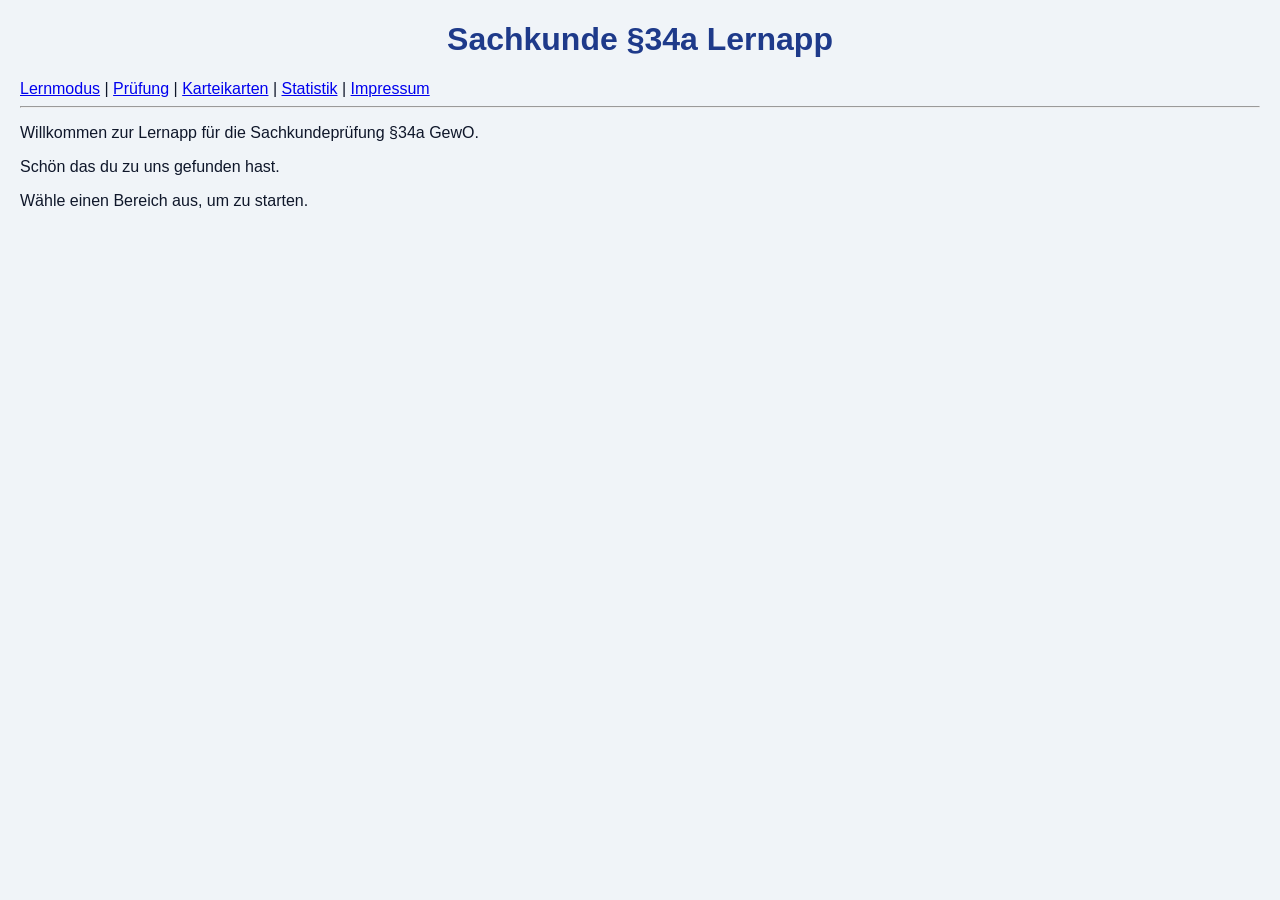
<file: index.html>
<!DOCTYPE html>
<html lang="de">
<head>
  <meta charset="UTF-8">
  <meta name="viewport" content="width=device-width, initial-scale=1.0">
  <title>Sachkunde §34a Lernapp</title>
  <link rel="stylesheet" href="style.css">
</head>
<body>
  <h1>Sachkunde §34a Lernapp</h1>

  <nav>
    <a href="lernmodus.html">Lernmodus</a> |
    <a href="pruefung.html">Prüfung</a> |
    <a href="karteikarten.html">Karteikarten</a> |
    <a href="statistik.html">Statistik</a> |
    <a href="impressum.html">Impressum</a>
  </nav>
  <hr>





  
  <p>Willkommen zur Lernapp für die Sachkundeprüfung §34a GewO.</p>
  <p>Schön das du zu uns gefunden hast.</p>
  
  <p>Wähle einen Bereich aus, um zu starten.</p>





                                   
</body>
</html>
</file>
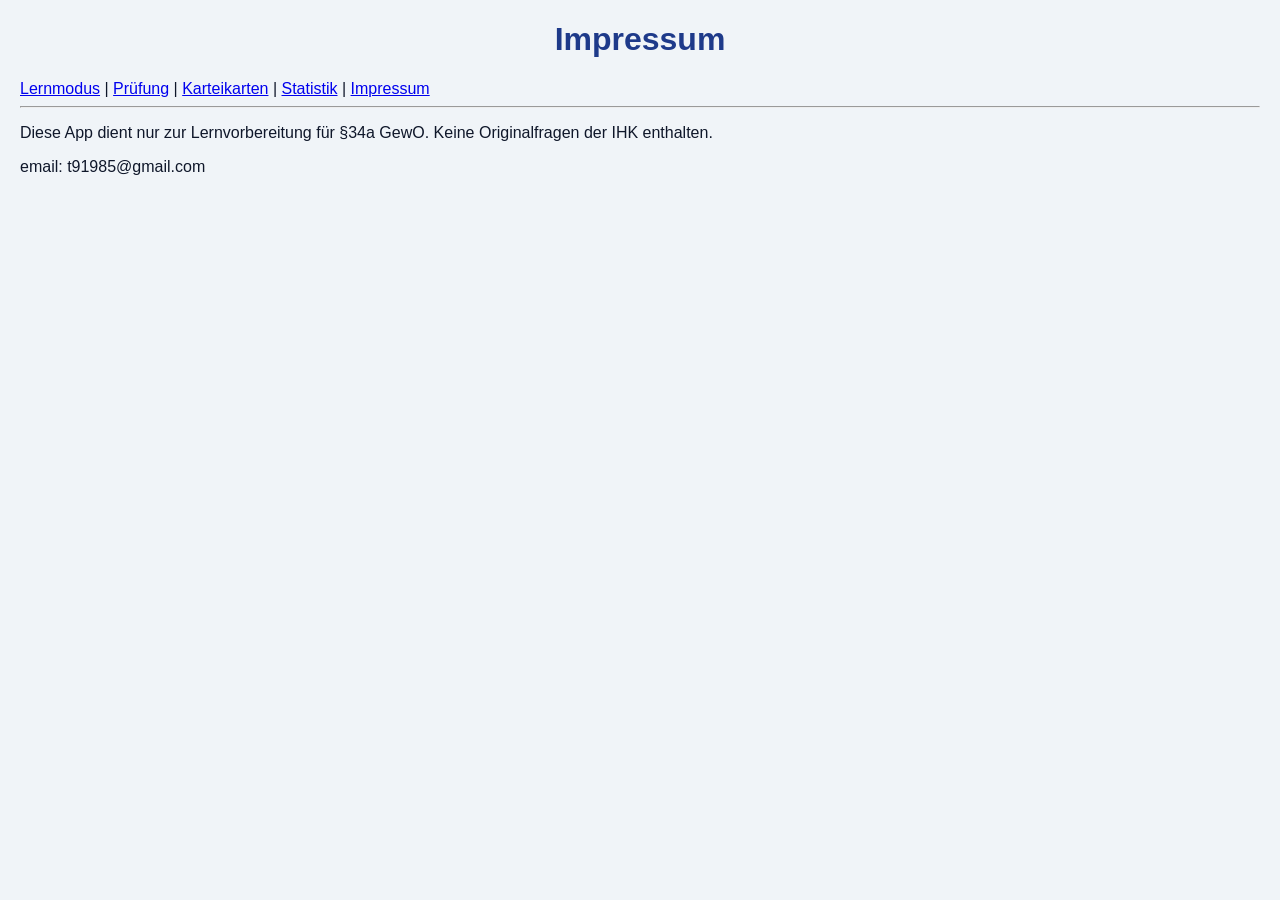
<file: impressum.html>
<!DOCTYPE html>
<html lang="de">
<head>
  <meta charset="UTF-8">
  <meta name="viewport" content="width=device-width, initial-scale=1.0">
  <title>Impressum</title>
  <link rel="stylesheet" href="style.css">
</head>
<body>
  <h1>Impressum</h1>

  <nav>
    <a href="lernmodus.html">Lernmodus</a> |
    <a href="pruefung.html">Prüfung</a> |
    <a href="karteikarten.html">Karteikarten</a> |
    <a href="statistik.html">Statistik</a> |
    <a href="impressum.html">Impressum</a>
  </nav>
  <hr>

<p>Diese App dient nur zur Lernvorbereitung für §34a GewO. Keine Originalfragen der IHK enthalten.</p>

<div class="mitte">
  <p>email: t91985@gmail.com</p>
</div>
</file>
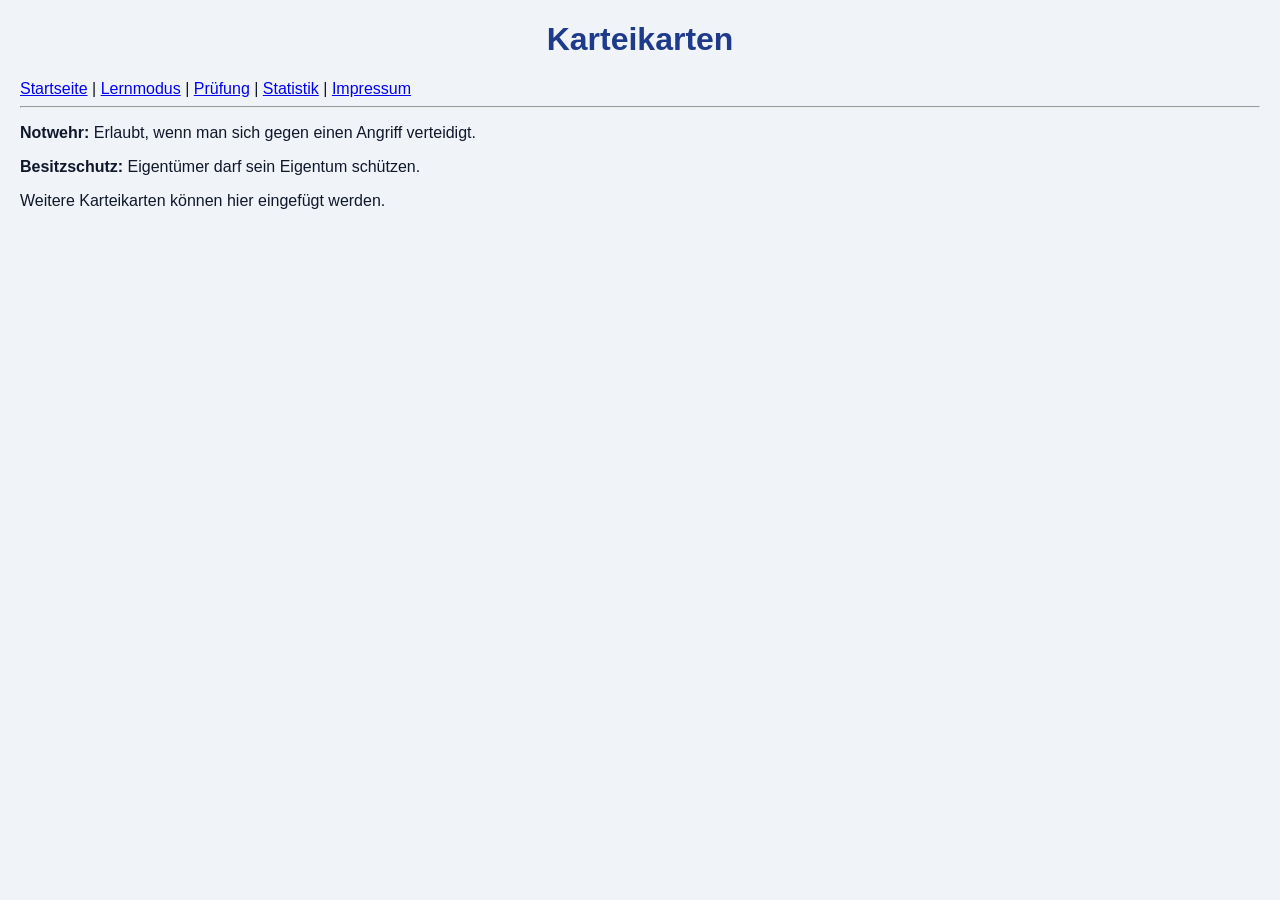
<file: karteikarten.html>
<!DOCTYPE html>
<html lang="de">
<head>
  <meta charset="UTF-8">
  <meta name="viewport" content="width=device-width, initial-scale=1.0">
  <title>Karteikarten</title>
  <link rel="stylesheet" href="style.css">
</head>
<body>
  <h1>Karteikarten</h1>

  <nav>
    <a href="index.html">Startseite</a> |
    <a href="lernmodus.html">Lernmodus</a> |
    <a href="pruefung.html">Prüfung</a> |
    <a href="statistik.html">Statistik</a> |
    <a href="impressum.html">Impressum</a>
  </nav>
  <hr>

  <div id="karteikarten-container">
    <p><strong>Notwehr:</strong> Erlaubt, wenn man sich gegen einen Angriff verteidigt.</p>
    <p><strong>Besitzschutz:</strong> Eigentümer darf sein Eigentum schützen.</p>
    <p>Weitere Karteikarten können hier eingefügt werden.</p>
  </div>
</body>
</html>
</file>
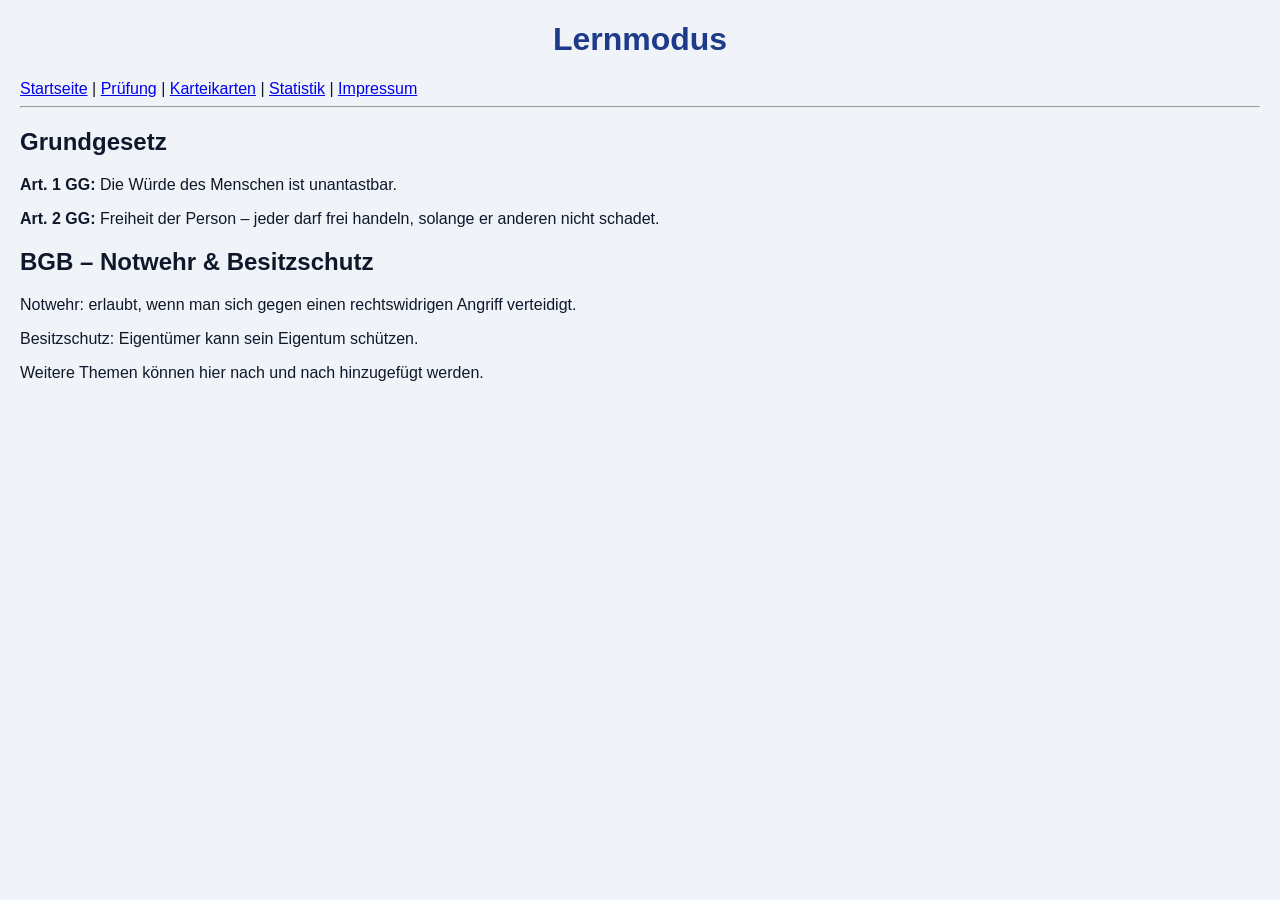
<file: lernmodus.html>
<!DOCTYPE html>
<html lang="de">
<head>
  <meta charset="UTF-8">
  <meta name="viewport" content="width=device-width, initial-scale=1.0">
  <title>Lernmodus</title>
  <link rel="stylesheet" href="style.css">
</head>
<body>
  <h1>Lernmodus</h1>

  <nav>
    <a href="index.html">Startseite</a> |
    <a href="pruefung.html">Prüfung</a> |
    <a href="karteikarten.html">Karteikarten</a> |
    <a href="statistik.html">Statistik</a> |
    <a href="impressum.html">Impressum</a>
  </nav>
  <hr>

  <h2>Grundgesetz</h2>
  <p><strong>Art. 1 GG:</strong> Die Würde des Menschen ist unantastbar.</p>
  <p><strong>Art. 2 GG:</strong> Freiheit der Person – jeder darf frei handeln, solange er anderen nicht schadet.</p>

  <h2>BGB – Notwehr & Besitzschutz</h2>
  <p>Notwehr: erlaubt, wenn man sich gegen einen rechtswidrigen Angriff verteidigt.</p>
  <p>Besitzschutz: Eigentümer kann sein Eigentum schützen.</p>

  <p>Weitere Themen können hier nach und nach hinzugefügt werden.</p>
</body>
</html>
</file>
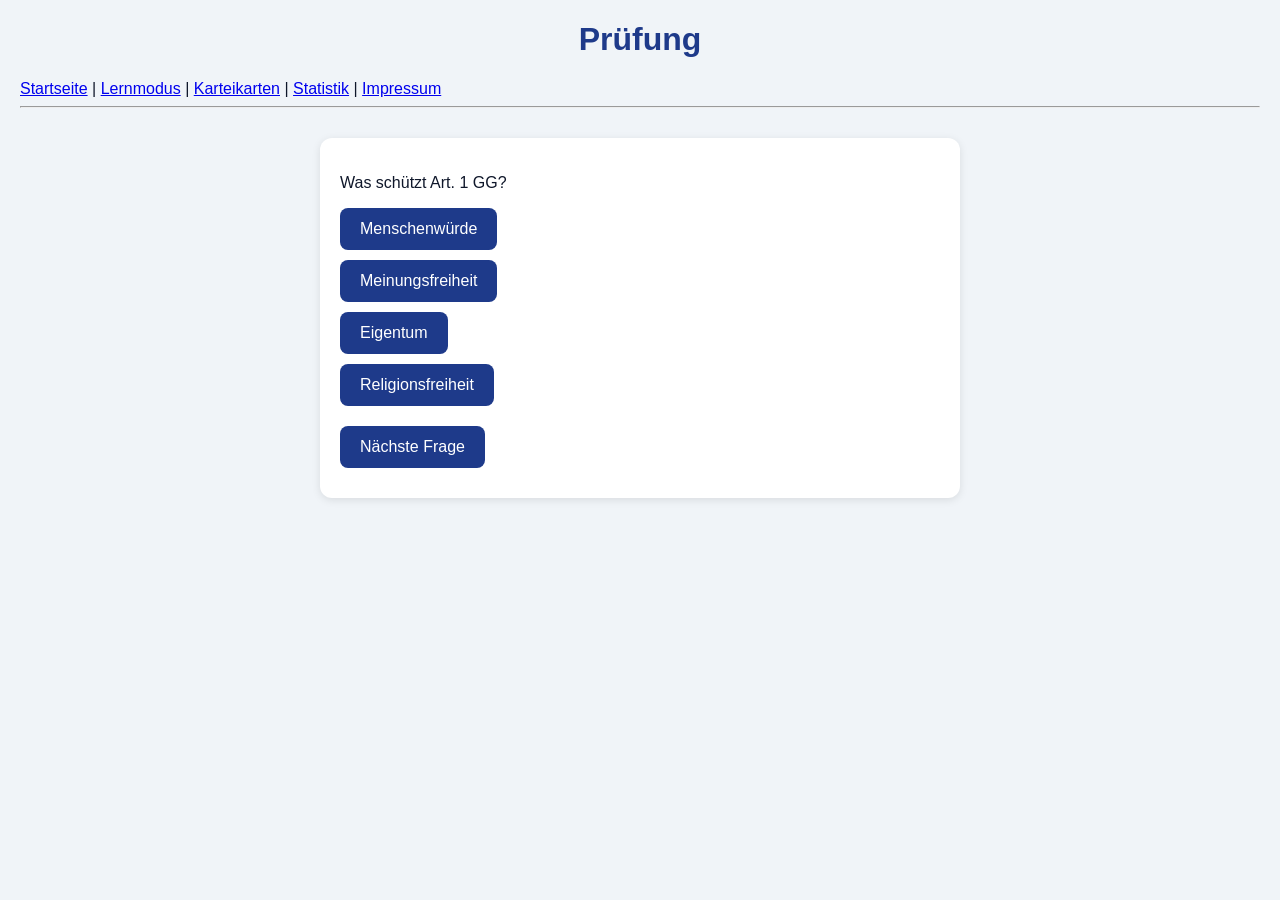
<file: pruefung.html>
<!DOCTYPE html>
<html lang="de">
<head>
  <meta charset="UTF-8">
  <meta name="viewport" content="width=device-width, initial-scale=1.0">
  <title>Prüfung</title>
  <link rel="stylesheet" href="style.css">
</head>
<body>
  <h1>Prüfung</h1>

  <nav>
    <a href="index.html">Startseite</a> |
    <a href="lernmodus.html">Lernmodus</a> |
    <a href="karteikarten.html">Karteikarten</a> |
    <a href="statistik.html">Statistik</a> |
    <a href="impressum.html">Impressum</a>
  </nav>
  <hr>

  <div id="quiz-container">
    <p id="frage"></p>
    <div id="antworten"></div>
    <p id="ergebnis"></p>
    <button onclick="naechsteFrage()">Nächste Frage</button>
  </div>

  <script src="app.js"></script>
</body>
</html>
</file>
<file: style.css>
/* Grundlegendes Styling für die Lernapp */

body {
  font-family: Arial, sans-serif;
  margin: 20px;
  background-color: #f0f4f8;
  color: #0f172a;
}

h1 {
  text-align: center;
  color: #1e3a8a;
}

#quiz-container {
  max-width: 600px;
  margin: 30px auto;
  padding: 20px;
  background-color: #ffffff;
  border-radius: 12px;
  box-shadow: 0 2px 8px rgba(0,0,0,0.1);
}

button {
  display: block;
  margin: 10px 0;
  padding: 12px 20px;
  background-color: #1e3a8a;
  color: white;
  border: none;
  border-radius: 8px;
  cursor: pointer;
  font-size: 16px;
}

button:hover {
  background-color: #3b5bdb;
}

#ergebnis {
  margin-top: 20px;
  font-weight: bold;
}
</file>
